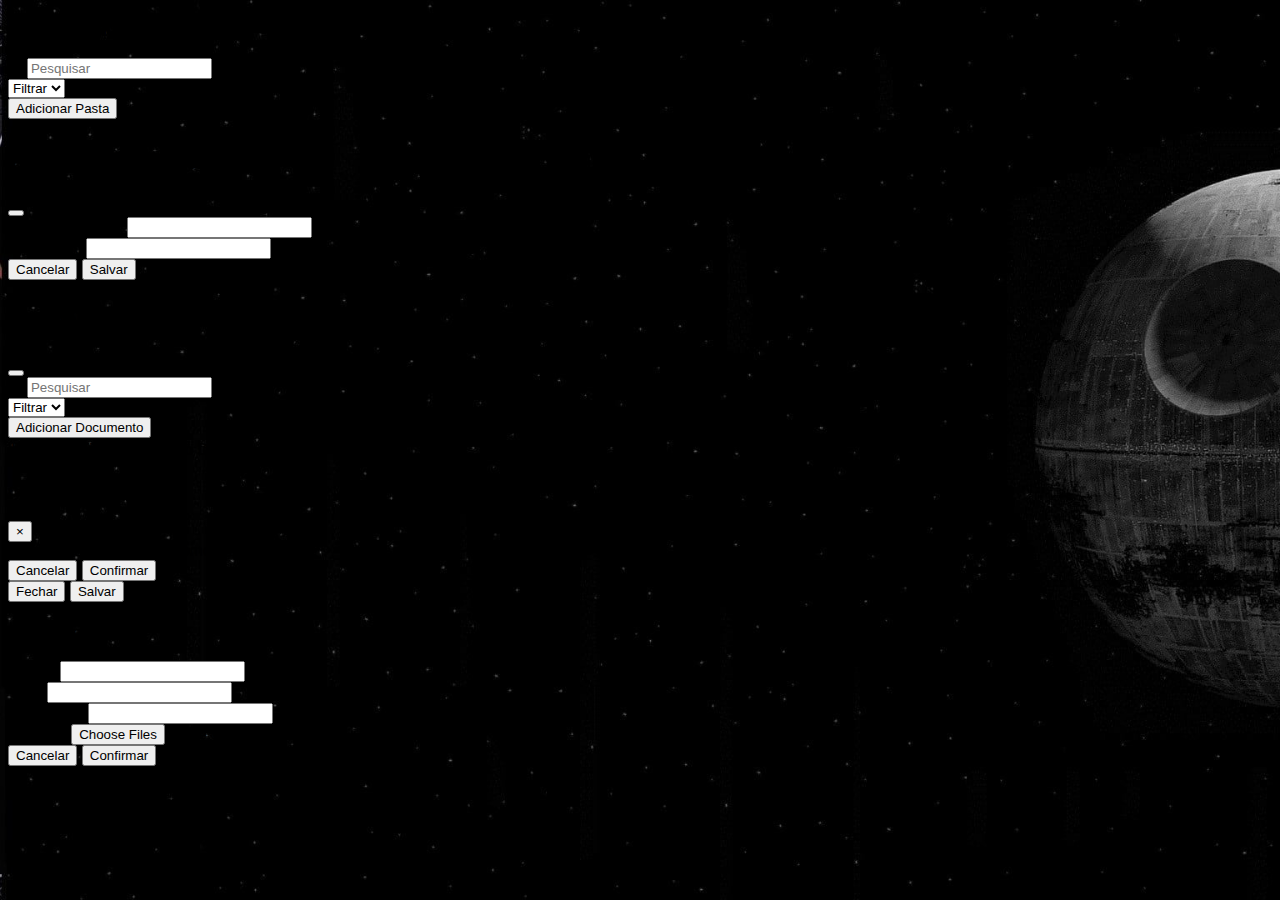
<file: index.html>
<!DOCTYPE html>
<html>

<head>
    <link rel="apple-touch-icon" sizes="180x180" href="favicon/apple-touch-icon.png">
    <link rel="icon" type="image/png" sizes="32x32" href="favicon/favicon-32x32.png">
    <link rel="icon" type="image/png" sizes="16x16" href="favicon/favicon-16x16.png">
    <link rel="stylesheet" href="style.css">
    <meta name="viewport" content="width=device-width, initial-scale=1">
    <link rel="stylesheet" href="https://cdn.jsdelivr.net/npm/bootstrap-icons@1.9.1/font/bootstrap-icons.css">
    <link href="https://cdn.jsdelivr.net/npm/bootstrap@5.1.3/dist/css/bootstrap.min.css" rel="stylesheet" integrity="sha384-1BmE4kWBq78iYhFldvKuhfTAU6auU8tT94WrHftjDbrCEXSU1oBoqyl2QvZ6jIW3" crossorigin="anonymous">
    <link rel="stylesheet" type="text/css" href="https://cdn.datatables.net/v/bs5/jq-3.6.0/dt-1.13.1/b-2.3.3/datatables.min.css"/>
    <script src="https://code.jquery.com/jquery-1.9.1.js"></script>
    <script type="text/javascript" src="https://cdn.datatables.net/v/bs5/jq-3.6.0/dt-1.13.1/b-2.3.3/b-html5-2.3.3/date-1.2.0/fc-4.2.1/kt-2.8.0/r-2.4.0/sc-2.0.7/sb-1.4.0/sp-2.1.0/datatables.min.js"></script>
    <title>GEDAI</title>
</head>

<body class="background-home">
    <div class="container-fluid p-0">
        <!-- SideNav-->
        <div id="mySidenav" class="sidenav">
            <a href="javascript:void(0)" class="closebtn" id="close">&times;</a>
            <a href="index.html" class="font-jedi"><i class="fs-1 bi-house text-warning"></i> Home</a>
            <a href="perfil.html" class="font-jedi"><i class="fs-1 bi bi-person-fill text-warning"></i> Perfil</a>
            <a href="user.html" class="font-jedi"><i class="fs-1 bi bi-bar-chart text-warning"></i> usuários</a>
            <a href="login.html" class="font-jedi"><i class=" fs-1 bi bi-box-arrow-left text-warning"></i> Sair</a>
        </div>

        <!-- Header-->
        <nav class="navbar navbar-expand-lg navbar-light bg-dark p-0">
            <div class="collapse navbar-collapse d-flex justify-content-star p-3">
                <ul class="navbar-nav">
                    <li id="menu" class="d-flex align-items-center mb-md-0 me-md-auto text-green text-light text-decoration-none font-jedi cursor">
                        <i class="fs-1 bi-list text-warning"></i> <span class="ms-3 fs-1 d-none d-sm-inline">Menu</span>
                    </li>
                </ul>
            </div>
            <div class="collapse navbar-collapse d-flex justify-content-end" id="conteudoNavbarSuportado">
                <ul class="navbar-nav mr-auto">
                </ul>
            </div>
        </nav>
    </div>
    <!--MAIN-->
    <div class="container-fluid h-75 p-5">
        <div class="row">
            <div class="col-md-2" style="padding-left: 1.5%;">
                <div class="mb-1">
                    <input type="email" class="form-control" id="pesquisarDocumento" placeholder="Pesquisar">
                </div>
            </div>
            <div class="col-md-2">
                <select class="form-select" aria-label="Default select example">
                    <option selected>Filtrar</option>
                    <option value="1">One</option>
                    <option value="2">Two</option>
                    <option value="3">Three</option>
                </select>
            </div>
            <div class="col-md-4"></div>

            <div class="col-md-4 d-flex justify-content-end" style="padding-right: 1.5%;">
                <!-- Adicionar Pasta -->
                <button type="button" class="btn btn-light" data-bs-toggle="modal" data-bs-target="#addPasta">Adicionar Pasta</button>
                <div class="modal fade" id="addPasta" tabindex="-1" aria-labelledby="addPastaModalLabel" aria-hidden="true">
                    <div class="modal-dialog modal-dialog-centered modal-dialog-scrollable">
                        <div class="modal-content">
                            <div class="modal-header">
                                <h1 class="modal-title fs-5" id="addPastaModalLabel">Adicionar Pasta</h1>
                                <button type="button" class="btn-close" data-bs-dismiss="modal" aria-label="Close"></button>
                            </div>
                            <div class="modal-body">
                                <div class="input-group mb-3">
                                    <span class="input-group-text">Nome da Pasta: </span>
                                    <input type="text" class="form-control" id="nomePasta" aria-label="Sizing example input" aria-describedby="inputGroup-sizing-default">
                                </div>
                                <div class="input-group mb-3">
                                    <span class="input-group-text">Categoria: </span>
                                    <input type="text" class="form-control" id="categoria" aria-label="Sizing example input" aria-describedby="inputGroup-sizing-default">
                                </div>

                            </div>
                            <div class="modal-footer">
                                <button type="button" class="btn btn-secondary" data-bs-dismiss="modal">Cancelar</button>
                                <button type="button" onclick="criarPasta()" class="btn btn-primary">Salvar</button>
                            </div>
                        </div>
                    </div>
                </div>
            </div>
        </div>

        <!-- Arquivos -->
        <div class="arquivos">
            <div class="row d-flex justify-content-center p-3">
                <div class="row g-2 g-xl-6 mb-2 mb-xl-6" id="arq">

                </div>
            </div>
        </div>

        <div class="modal fade" id="verPasta" tabindex="-1" aria-labelledby="verPastaModalLabel" aria-hidden="true">
            <div class="modal-dialog modal-fullscreen">
                <div class="modal-content">
                    <div class="modal-header">
                        <h2 style="font-family: Starjedi">GEDAi</h2>
                        <button type="button" class="btn-close" id="closeModal" data-bs-dismiss="modal" aria-label="Close"></button>
                    </div>
                    <div class="modal-body py-1">
                        <div class="container-fluid h-75 p-5">
                            <div class="row mb-md-5">
                                <div class="col-md-2" style="padding-left: 1.5%;">
                                    <div class="mb-1">
                                        <input type="email" class="form-control" id="pesquisarDocumento" placeholder="Pesquisar">
                                    </div>
                                </div>
                                <div class="col-md-2">
                                    <select class="form-select" aria-label="Default select example">
                                        <option selected>Filtrar</option>
                                        <option value="1">One</option>
                                        <option value="2">Two</option>
                                        <option value="3">Three</option>
                                    </select>
                                </div>
                                <div class="col-md-4"></div>
                
                                <div class="col-md-4 d-flex justify-content-end" style="padding-right: 1.5%;">
                                    <!-- Adicionar Arquivo -->
                                    <button type="button" class="btn btn-primary mx-1" id="modalDoc">Adicionar Documento</button>
                                </div>
                            </div>
                            <div class="row">
                                <div class="col-md-12">
                                    <table id="DataTable" class="table table-striped display">
                                        <thead>
                                            <tr>
                                                <th scope="col">ID</th>
                                                <th scope="col">Nome</th>
                                                <th scope="col">Tipo</th>
                                                <th scope="col">Descrição</th>
                                                <th scope="col">Data</th>
                                            </tr>
                                        </thead>
                                    </table>
                                </div>
                            </div>
                
                            <!--Modal Excluir arquivos-->
                            <div class="modal fade" id="modal-delete" tabindex="-1" role="dialog" aria-hidden="true">
                                <div class="modal-dialog" role="document">
                                    <div class="modal-content">
                                        <div class="modal-header">
                                            <h5 class="modal-title">Confirmação de remoção</h5>
                                            <button type="button" class="btn-close" data-bs-dismiss="modal" aria-label="Close">
                                                <span aria-hidden="true">&times;</span>
                                            </button>
                                        </div>
                                        <div class="modal-body">
                                            Você realmente deseja remover o produto <span id="doc-id"></span>?
                                        </div>
                                        <div class="modal-footer">
                                            <button type="button" class="btn btn-secondary" data-bs-dismiss="modal">Cancelar</button>
                                            <button type="button" class="btn btn-primary" id="btn-delete">Confirmar</button>
                                        </div>
                                    </div>
                                </div>
                            </div>
                        </div>
                    </div>
                    <div class="modal-footer">
                        <button type="button" class="btn btn-dark" data-bs-dismiss="modal">Fechar</button>
                        <button type="button" class="btn btn-primary">Salvar</button>
                    </div>
                </div>
            </div>
        </div>

        <!--Modal Documentos-->
        <div class="modal fade" id="doc-modal" tabindex="-1" role="dialog" aria-hidden="true">
            <div class="modal-dialog" role="document">
                <div class="modal-content">
                    <div class="modal-header">
                        <h5 class="modal-title">Documento <span id="edit-doc-id"></span></h5>
                    </div>
                    <div class="modal-body">
                        <form id="doc-form">
                            <div class="form-group">
                                <label for="doc-nome" class="col-form-label">Nome:</label>
                                <input type="text" class="form-control" id="doc-nome" required>
                            </div>
                            <div class="form-group">
                                <label for="doc-valor" class="col-form-label">Tipo: </label>
                                <input type="text" step="0.01" class="form-control" id="doc-tipo" required>
                            </div>
                            <div class="form-group">
                                <label for="doc-qtd" class="col-form-label">Descrição: </label>
                                <input type="text" class="form-control" id="doc-descricao" required>
                            </div>
                            <div class="form-group">
                                <label for="doc-qtd" class="col-form-label">Arquivo: </label>
                                <input class="form-control" type="file" id="formFile[]" multiple>
                            </div>
                            <div class="modal-footer">
                                <button type="button" class="btn btn-secondary" data-bs-dismiss="modal">Cancelar</button>
                                <button type="button" onclick="salvarDocumento()" class="btn btn-primary">Confirmar</button>
                            </div>
                        </form>
                    </div>   
                </div>
            </div>
        </div>
    </div>
</body>
<script src="scripts.js"></script>
<script src="docs.js"></script>
<script src="pasta.js"></script>
<!-- ALERTAS -->
<script src="sweetalert/sweetalert2.all.min.js"></script>
<!-- ALERTAS -->

<script src="https://cdn.jsdelivr.net/npm/@popperjs/core@2.10.2/dist/umd/popper.min.js" integrity="sha384-7+zCNj/IqJ95wo16oMtfsKbZ9ccEh31eOz1HGyDuCQ6wgnyJNSYdrPa03rtR1zdB" crossorigin="anonymous"></script>
<script src="https://cdn.jsdelivr.net/npm/bootstrap@5.1.3/dist/js/bootstrap.min.js" integrity="sha384-QJHtvGhmr9XOIpI6YVutG+2QOK9T+ZnN4kzFN1RtK3zEFEIsxhlmWl5/YESvpZ13" crossorigin="anonymous"></script>
</html>
</file>
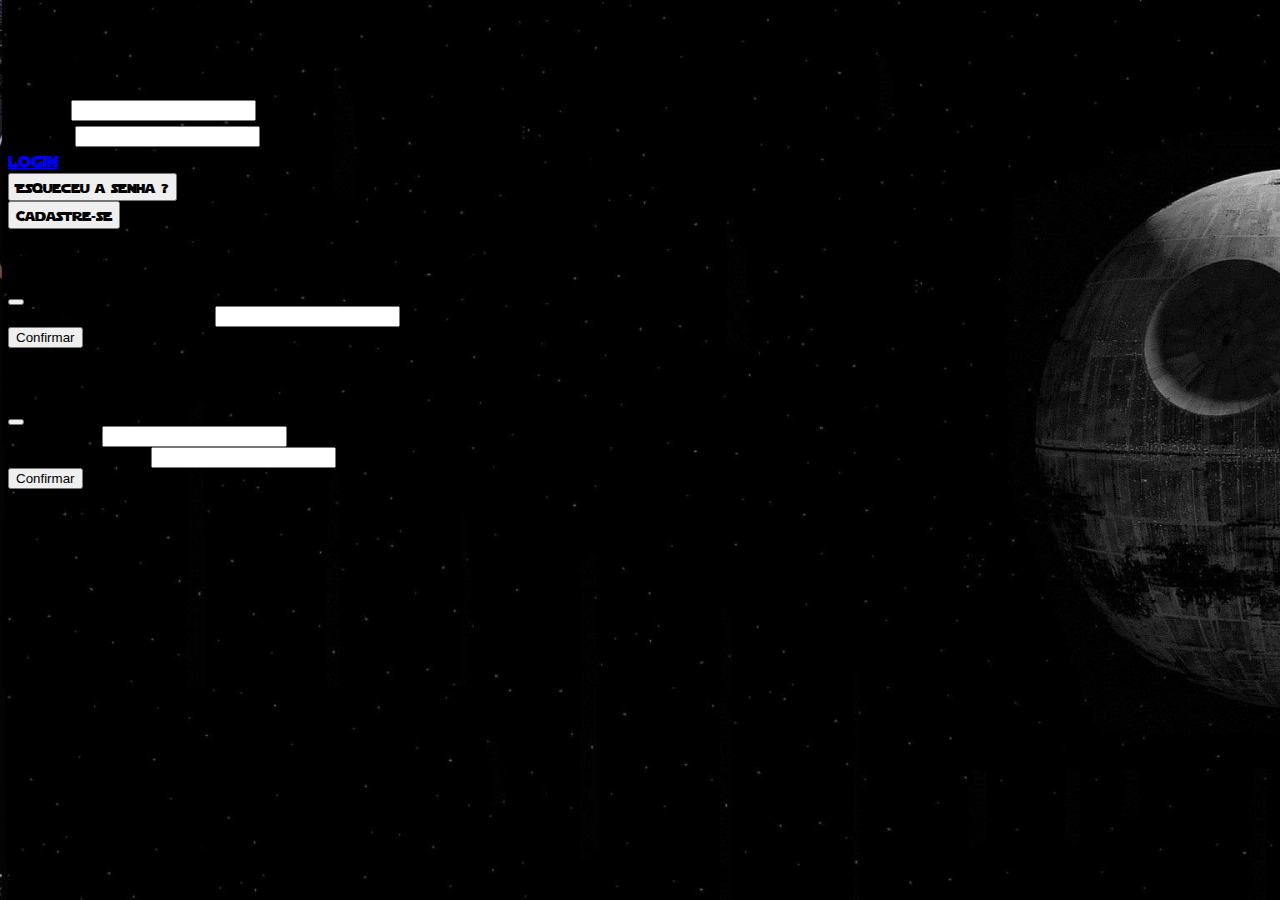
<file: login.html>
<!DOCTYPE html>
<html lang="pt-br">

<head>
    <link rel="apple-touch-icon" sizes="180x180" href="favicon/apple-touch-icon.png">
    <link rel="icon" type="image/png" sizes="32x32" href="favicon/favicon-32x32.png">
    <link rel="icon" type="image/png" sizes="16x16" href="favicon/favicon-16x16.png">
    <link rel="stylesheet" href="style.css">
    <script type="text/javascript" src="scripts.js"></script>
    <meta name="viewport" content="width=device-width, initial-scale=1">
    <link href="https://cdn.jsdelivr.net/npm/bootstrap@5.0.2/dist/css/bootstrap.min.css" rel="stylesheet" integrity="sha384-EVSTQN3/azprG1Anm3QDgpJLIm9Nao0Yz1ztcQTwFspd3yD65VohhpuuCOmLASjC" crossorigin="anonymous">
    <title>GEDAI</title>
</head>

<body class="background-login">
    <div class="container py-5 h-100 vh-100">
        <div class="row d-flex justify-content-center align-items-center h-100">
            <div class="col-12 col-md-8 col-lg-6 col-xl-5">
                <div class="card shadow bg-light" style="border-radius: 1rem;">
                    <div class="card-body p-5 text-center align-content-center">
                        <h1 class="mb-5 font-jedi">gedai</h1>
                        <div class="form-outline mb-4">
                            <label class="form-label d-flex justify-content-start font-jedi" for="typeEmailX-2">Email: </label>
                            <input type="email" id="typeEmailX-2" class="form-control form-control-lg" required />
                        </div>
                        <div class="form-outline mb-4">
                            <label class="form-label d-flex justify-content-start font-jedi" for="typePasswordX-2">Senha: </label>
                            <input type="password" id="typePasswordX-2" class="form-control form-control-lg" required />
                        </div>
                        <a href="index.html" class="btn btn-dark btn-lg btn-block font-jedi" type="button" id="login">login</a>
                        <div class="form-outrline pt-2">
                            <button type="button" class="btn btn-link font-jedi" data-bs-toggle="modal" data-bs-target="#exampleModal">Esqueceu a senha ?</button>
                        </div>
                        <div class="form-outrline pt-2">
                            <button type="button" class="btn btn-link font-jedi" data-bs-toggle="modal" data-bs-target="#exampleModal">Cadastre-se</button>
                        </div>
                    </div>
                </div>
            </div>
        </div>


        <div class="modal fade" id="exampleModal" tabindex="-1" aria-labelledby="exampleModalLabel" aria-hidden="true">
            <div class="modal-dialog">
                <div class="modal-content">
                    <div class="modal-header">
                        <h5 class="modal-title" id="exampleModalLabel">Redefinir a senha</h5>
                        <button type="button" class="btn-close" data-bs-dismiss="modal" aria-label="Close"></button>
                    </div>
                    <div class="modal-body">
                        <form>
                            <div class="mb-3">
                                <label for="recipient-name" class="col-form-label">Digite o e-mail da sua conta:</label>
                                <input type="text" class="form-control" id="recipient-name" required>
                            </div>
                        </form>
                    </div>
                    <div class="modal-footer">
                        <button type="button" class="btn btn-primary" data-bs-toggle="modal" data-bs-dismiss="modal" data-bs-target="#exampleModal2">Confirmar</button>
                    </div>
                </div>
            </div>
        </div>

        <div class="modal fade" id="exampleModal2" tabindex="-1" aria-labelledby="exampleModalLabel2" aria-hidden="true">
            <div class="modal-dialog">
                <div class="modal-content">
                    <div class="modal-header">
                        <h5 class="modal-title" id="exampleModalLabel">Redefinir a senha</h5>
                        <button type="button" class="btn-close" data-bs-dismiss="modal" aria-label="Close"></button>
                    </div>
                    <div class="modal-body">
                        <form>
                            <div class="mb-3">
                                <label for="recipient-name" class="col-form-label">Nova senha:</label>
                                <input type="password" class="form-control" id="recipient-name" required>
                            </div>
                            <div class="mb-3">
                                <label for="message-text" class="col-form-label">Repetir nova senha</label>
                                <input type="password" class="form-control" id="message-text" required></input>
                            </div>
                        </form>
                    </div>
                    <div class="modal-footer">
                        <button type="button" class="btn btn-primary" data-bs-dismiss="modal" onclick="recarregar()">Confirmar</button>
                    </div>
                </div>
            </div>
        </div>
    </div>
</body>
<script src="scripts.js"></script>
<script src="docs.js"></script>
<script src="pasta.js"></script>
<!-- ALERTAS -->
<script src="sweetalert/sweetalert2.all.min.js"></script>
<!-- ALERTAS -->

<!-- DATATABLE -->
<script src="https://code.jquery.com/jquery-3.5.1.js"></script>
<script src="https://cdn.datatables.net/1.13.1/js/dataTables.bootstrap5.min.js"></script>
<script src="https://cdn.datatables.net/1.13.1/js/jquery.dataTables.min.js"></script>
<!-- DATATABLE -->

<script src="https://cdn.jsdelivr.net/npm/@popperjs/core@2.10.2/dist/umd/popper.min.js" integrity="sha384-7+zCNj/IqJ95wo16oMtfsKbZ9ccEh31eOz1HGyDuCQ6wgnyJNSYdrPa03rtR1zdB" crossorigin="anonymous"></script>
<script src="https://cdn.jsdelivr.net/npm/bootstrap@5.1.3/dist/js/bootstrap.min.js" integrity="sha384-QJHtvGhmr9XOIpI6YVutG+2QOK9T+ZnN4kzFN1RtK3zEFEIsxhlmWl5/YESvpZ13" crossorigin="anonymous"></script>
</html>
</file>
<file: style.css>
@font-face {
    font-family: 'Starjedi';
    src: url('fonts/starjedi/Starjedi.ttf') format('opentype');
    font-size: small;
}


/* div{
    font-family: 'StarJedi';
} */
body {
    font-family: "Lato", sans-serif;
}

.cursor {
    cursor: pointer;
}

.sidenav {
    height: 100%;
    width: 0;
    position: fixed;
    z-index: 1;
    top: 0;
    left: 0;
    background-color: #111;
    overflow-x: hidden;
    transition: 0.5s;
    padding-top: 60px;
}

.sidenav a {
    padding: 8px 8px 8px 32px;
    text-decoration: none;
    font-size: 20px;
    color: #818181;
    display: block;
    transition: 0.3s;
}

.sidenav a:hover {
    color: #f1f1f1;
}

.sidenav .closebtn {
    position: absolute;
    top: 0;
    right: 25px;
    font-size: 36px;
    margin-left: 50px;
}

@media screen and (max-height: 450px) {
    .sidenav {
        padding-top: 15px;
    }
    .sidenav a {
        font-size: 18px;
    }
}

.font-jedi {
    font-family: Starjedi;
}

.background-login {
    background-image: url("img/Background3.jpg");
    background-attachment: fixed;
    background-repeat: no-repeat;
    background-size: cover;
}

.background-home {
    background-image: url("img/Background3.jpg");
    background-attachment: fixed;
    background-repeat: no-repeat;
    background-size: cover;
}

body {
    font-family: "Lato", sans-serif;
}

.cursor {
    cursor: pointer;
}

.sidenav {
    height: 100%;
    width: 0;
    position: fixed;
    z-index: 1;
    top: 0;
    left: 0;
    background-color: #111;
    overflow-x: hidden;
    transition: 0.5s;
    padding-top: 60px;
}

.sidenav a {
    padding: 8px 8px 8px 32px;
    text-decoration: none;
    font-size: 20px;
    color: #818181;
    display: block;
    transition: 0.3s;
}

.sidenav a:hover {
    color: #f1f1f1;
}

.sidenav .closebtn {
    position: absolute;
    top: 0;
    right: 25px;
    font-size: 36px;
    margin-left: 50px;
}

@media screen and (max-height: 450px) {
    .sidenav {
        padding-top: 15px;
    }
    .sidenav a {
        font-size: 18px;
    }
}

.Inner-Box{
    max-width: 650px;
    position: relative;
    display: block;
    top: 50%;
    left: 50%;
    transform: translate(-50%,-50%);
    background: rgba(255, 255, 255,.4);
    box-shadow: 0 15px 20px rgba(0,0,0,.2);
    padding: 30px;
    text-align: center;
}

.Inner-Box h1{
    font-size: 45px;
    font-family: Starjedi;
}

.Inner-Box input[type='file']{
    display: none;
}

.max-widht {
    max-width: 400px;
    width: 100%;
}

#imgPhoto{
    margin-top: 10%;
    width: 200px;
    height: 200px;
    padding: 10px;
    background-color: #eee;
    border: 5px solid #ccc;
    border-radius: 50%;
    cursor: pointer;
    transition: background .3s;
}

#imgPhoto:hover{
    background-color: rgb(68, 67, 67);
    border: 5px solid rgb(35, 35, 35);
}

.Inner-Box *{
    margin: 0 auto;
    padding: 0;
    box-sizing: border-box;
    border: none;
}

.txt-profile{
    text-align: left;
}

.txt-profile input{
    height: 40px;
    width: 100%;
    border-radius: 50px;
    padding: 14px 30px;
    border: 1px solid #111;
}

.txt-profile label{
    font-size: 20px;
    margin: 10px;
    letter-spacing: 1px;
    font-family: StarJedi;
}

.folder-gedai{
    background: rgba(255, 255, 255,.4);
}
</file>
